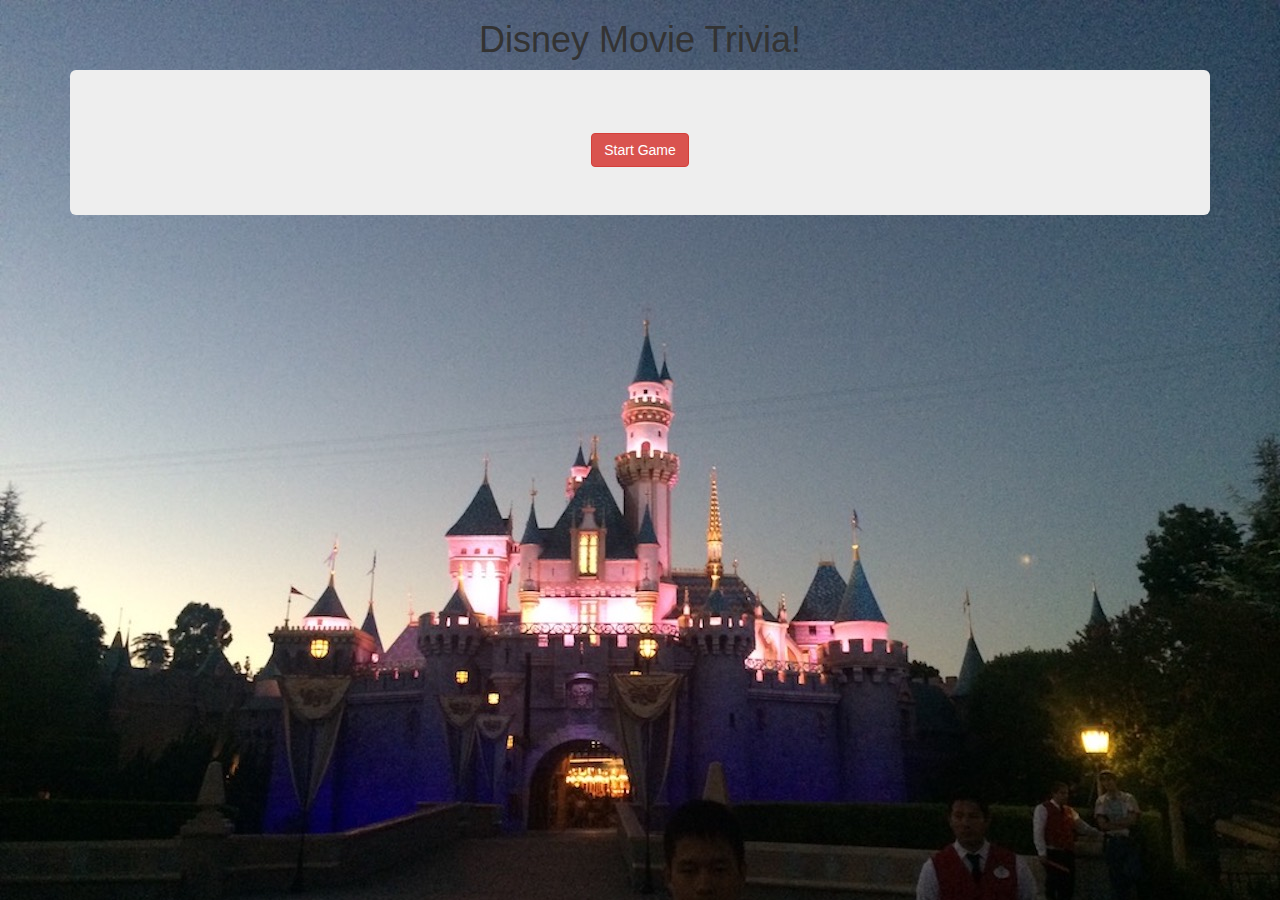
<file: index.html>
<!DOCTYPE html>
<html lang="en">
  <head>
    <meta charset="utf-8">
    <meta http-equiv="X-UA-Compatible" content="IE=edge">
    <meta name="viewport" content="width=device-width, initial-scale=1">
    <meta name="description" content="">
    <meta name="author" content="">

    <title>Trivia Game</title>

    <link rel="stylesheet" type="text/css" media="screen" href="assets/css/style.css">
    <link rel="stylesheet" href="https://maxcdn.bootstrapcdn.com/bootstrap/3.3.7/css/bootstrap.min.css" integrity="sha384-BVYiiSIFeK1dGmJRAkycuHAHRg32OmUcww7on3RYdg4Va+PmSTsz/K68vbdEjh4u" crossorigin="anonymous">
    <!-- <link rel="stylesheet" href="/Users/Jaymar/SMU_HW/week5/TriviaGame/assets/css/style.css"> -->
    
</head>
<body>
  <div class="container">
    <div class="header text-center clearfix">
        <h1>Disney Movie Trivia!</h1>
    </div>
    <div class="jumbotron jumbotron-fluid">
    <div class="container">
    <div id="game">
        <p id="remaining-time" class="lead">Remaining Time: <span id="timer"></span></p>
        <p id="question" class="lead"></p>
    </div>
    <div id="results">
    </div>
    </div>

    <div class="row">
    <div id="choices" class="text-center">
        <button type="button" id="start" class="btn btn-danger">Start Game</button>
        <div id="options">
            
        </div>
          
    </div>
    </div>

</div> <!-- /container -->

    <!-- jQuery CDN-->
    <script src="https://ajax.googleapis.com/ajax/libs/jquery/3.2.1/jquery.min.js"></script>
    <!-- Bootstrap CDN -->
    <script src="https://maxcdn.bootstrapcdn.com/bootstrap/3.3.7/js/bootstrap.min.js" integrity="sha384-Tc5IQib027qvyjSMfHjOMaLkfuWVxZxUPnCJA7l2mCWNIpG9mGCD8wGNIcPD7Txa" crossorigin="anonymous"></script>
    <script type="text/javascript" src="assets/javascript/app.js"></script>
  </body>
  </html>
</file>
<file: assets/css/style.css>
.container {
    text-align: center;
}

body {
    background-image: url("../images/background.jpg");
}
#results {
    
}

#questions {
    
}
</file>
